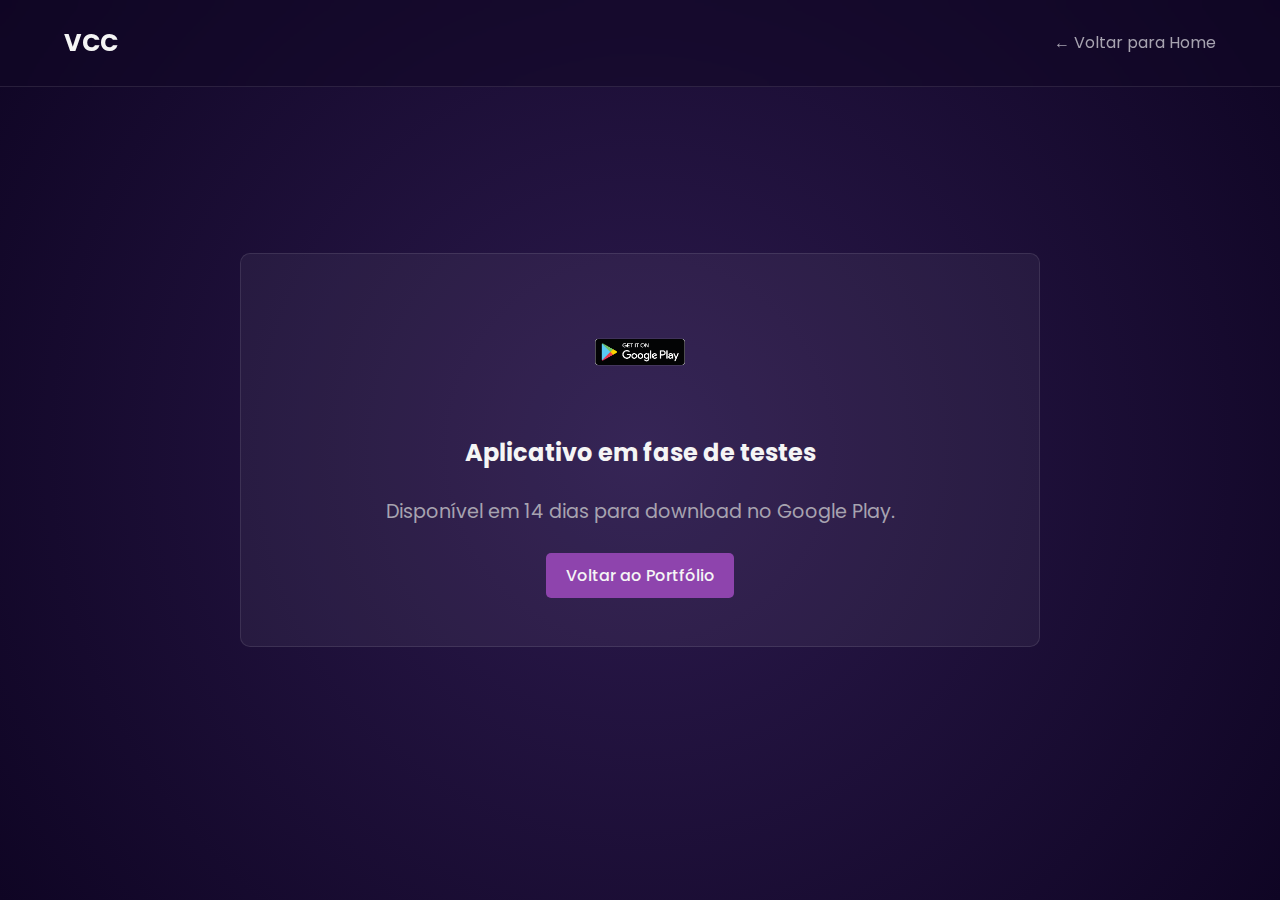
<file: google-play-placeholder.html>
<!DOCTYPE html>
<html lang="pt-br">
  <head>
    <meta charset="UTF-8" />
    <meta name="viewport" content="width=device-width, initial-scale=1.0" />
    <title>Em Breve na Google Play</title>
    <link rel="stylesheet" href="style.css" />
  </head>
  <body>
    <header class="header">
      <nav class="nav">
        <a href="index.html" class="nav-logo">VCC</a>
        <ul class="nav-menu">
          <li class="nav-item">
            <a href="index.html" class="nav-link">← Voltar para Home</a>
          </li>
        </ul>
      </nav>
    </header>

    <main
      style="
        display: flex;
        justify-content: center;
        align-items: center;
        height: 100vh;
        padding-top: 0;
      "
    >
      <div class="details-container" style="max-width: 800px">
        <div class="project-card" style="padding: 3rem">
          <img
            src="./Versa%20ServiceApp%20Imagens/google_play.png"
            alt="Google Play"
            style="width: 100px; margin-bottom: 2rem"
          />
          <h2 style="margin-bottom: 1.5rem; color: var(--text-primary)">
            Aplicativo em fase de testes
          </h2>
          <p style="font-size: 1.2rem; color: var(--text-secondary)">
            Disponível em 14 dias para download no Google Play.
          </p>
          <br />
          <a href="index.html" class="project-button">Voltar ao Portfólio</a>
        </div>
      </div>
    </main>
  </body>
</html>
</file>
<file: style.css>
/* Importando uma fonte moderna do Google Fonts */
@import url("https://fonts.googleapis.com/css2?family=Poppins:wght@300;400;600;700&display=swap");

/* --- Variáveis de Cores e Estilos Globais --- */
:root {
  --bg-dark-gradient: radial-gradient(circle, #2c1a4d, #0f0524);
  --accent-purple: #8e44ad;
  --accent-magenta: #c039a3;
  --text-primary: #f5f5f5;
  --text-secondary: #a7a3b0;
  --card-bg: rgba(255, 255, 255, 0.05);
  --button-bg: #8e44ad;
}

* {
  margin: 0;
  padding: 0;
  box-sizing: border-box;
}

html {
  scroll-behavior: smooth;
}

body {
  font-family: "Poppins", sans-serif;
  background: var(--bg-dark-gradient);
  color: var(--text-primary);
  line-height: 1.6;
}

/* --- Cabeçalho e Navegação --- */
.header {
  width: 100%;
  padding: 1.5rem 5%;
  position: fixed;
  top: 0;
  left: 0;
  z-index: 100;
  background-color: rgba(15, 5, 36, 0.5);
  backdrop-filter: blur(10px);
  border-bottom: 1px solid rgba(255, 255, 255, 0.1);
}

.nav {
  display: flex;
  justify-content: space-between;
  align-items: center;
  max-width: 1200px;
  margin: 0 auto;
}

.nav-logo {
  font-size: 1.5rem;
  font-weight: 700;
  color: var(--text-primary);
  text-decoration: none;
}

.nav-menu {
  display: flex;
  list-style: none;
  gap: 2rem;
}

.nav-link {
  color: var(--text-secondary);
  text-decoration: none;
  font-weight: 400;
  transition: color 0.3s ease;
}

.nav-link:hover {
  color: var(--accent-magenta);
}

.hamburger {
  display: none;
  cursor: pointer;
}

.bar {
  display: block;
  width: 25px;
  height: 3px;
  margin: 5px auto;
  background-color: var(--text-primary);
  transition: all 0.3s ease-in-out;
}

/* --- Seção Principal "Sobre Mim" --- */
main {
  padding-top: 100px;
}

.about-me {
  display: flex;
  justify-content: center;
  align-items: center;
  gap: 3rem;
  padding: 4rem 5%;
  max-width: 1200px;
  margin: 0 auto;
}

.about-me-text {
  flex: 1;
  max-width: 600px;
}

.about-me-text h1 {
  font-size: 3rem;
  font-weight: 700;
  white-space: nowrap;
}

.about-me-text h2 {
  font-size: 1.5rem;
  font-weight: 300;
  color: var(--accent-magenta);
  margin-bottom: 1rem;
}

.about-me-text p {
  font-size: 1.1rem;
  color: var(--text-secondary);
}

.about-me-photo {
  flex-shrink: 0;
}

.about-me-photo img {
  width: 300px;
  height: 300px;
  object-fit: cover;
  border-radius: 50%;
  border: 5px solid var(--accent-purple);
  box-shadow: 0 0 25px var(--accent-purple);
}

/* --- Barra de Habilidades (Skills) --- */
.skills {
  display: flex;
  justify-content: center;
  align-items: center;
  flex-wrap: wrap;
  gap: 2rem;
  background-color: var(--card-bg);
  padding: 2rem 5%;
  max-width: 1200px;
  margin: 2rem auto;
  border-radius: 10px;
}

.skill-item i {
  font-size: 4rem;
  color: var(--text-secondary);
  transition: transform 0.3s ease, color 0.3s ease;
}

.skill-item i:hover {
  transform: scale(1.1);
  color: var(--text-primary);
}

/* --- Seção de Projetos --- */
.projects {
  padding: 4rem 5%;
  max-width: 1200px;
  margin: 0 auto;
  text-align: center;
}

.projects h2 {
  font-size: 2.5rem;
  margin-bottom: 2rem;
}

.project-grid {
  display: grid;
  grid-template-columns: repeat(auto-fit, minmax(300px, 1fr));
  gap: 2rem;
}

.project-card {
  background: var(--card-bg);
  padding: 1.5rem;
  border-radius: 10px;
  border: 1px solid rgba(255, 255, 255, 0.1);
  transition: transform 0.3s ease;
  display: flex;
  flex-direction: column;
  align-items: center;
  text-align: center;
}

.project-card:hover {
  transform: translateY(-10px);
}

.project-image {
  width: 100%;
  max-height: 180px;
  object-fit: cover;
  border-radius: 8px;
  margin-bottom: 1rem;
}

.project-card h3 {
  font-size: 1.5rem;
  margin-bottom: 0.5rem;
}

.project-tech {
  display: flex;
  gap: 1rem;
  margin-bottom: 1.5rem;
  font-size: 2rem;
  justify-content: center;
  align-items: center; /* Centraliza verticalmente */
}

/* Regra nova para as imagens (logos customizados) dentro dos ícones */
.project-tech img {
  height: 2rem; /* Mesma altura aproximada dos ícones de fonte */
  width: auto;
  filter: grayscale(100%); /* Opcional: deixa cinza igual os outros */
  opacity: 0.7;
  transition: transform 0.3s ease, filter 0.3s ease, opacity 0.3s ease;
}

.project-tech img:hover {
  transform: scale(1.1);
  filter: none; /* Volta a cor original no hover */
  opacity: 1;
}

.project-links {
  display: flex;
  gap: 1rem;
  margin-top: auto;
  justify-content: center;
  flex-wrap: wrap; /* Permite quebrar linha se o texto for grande */
}

.project-button {
  display: inline-block;
  padding: 0.6rem 1.2rem;
  background-color: var(--button-bg);
  color: var(--text-primary);
  text-decoration: none;
  border: none;
  border-radius: 5px;
  font-weight: 500;
  transition: background-color 0.3s ease;
  cursor: pointer;
  font-family: inherit;
  font-size: 1rem;
}

.project-button:hover {
  background-color: var(--accent-magenta);
}

/* --- Rodapé --- */
footer {
  text-align: center;
  padding: 2rem;
  margin-top: 2rem;
  color: var(--text-secondary);
  font-size: 0.9rem;
  border-top: 1px solid rgba(255, 255, 255, 0.1);
}

/* --- ESTILOS DA PÁGINA DE DETALHES (Carrossel) --- */

.details-page {
  padding-top: 100px;
  min-height: 90vh;
}

/* CONTAINER GERAL EXPANDIDO */
.details-container {
  max-width: 1600px;
  width: 95%;
  margin: 0 auto;
  padding: 2rem 0;
  text-align: center;
}

/* REGRAS PARA CENTRALIZAR O TEXTO APENAS */
.details-container h1,
.details-container .tech-stack-display,
.project-full-description {
  max-width: 900px;
  margin-left: auto;
  margin-right: auto;
  padding-left: 1rem;
  padding-right: 1rem;
}

.details-container h1 {
  font-size: 2.5rem;
  margin-bottom: 1rem;
  color: var(--text-primary);
}

.tech-stack-display {
  display: flex;
  justify-content: center;
  gap: 1.5rem;
  font-size: 3rem;
  margin-bottom: 2rem;
  align-items: center;
}

.tech-stack-display img {
  height: 3rem;
  width: auto;
}

/* Descrição Completa */
.project-full-description {
  text-align: left;
  background: var(--card-bg);
  padding: 2rem;
  border-radius: 10px;
  border: 1px solid rgba(255, 255, 255, 0.1);
  margin-bottom: 3rem;
}

.project-full-description h3 {
  color: var(--accent-magenta);
  margin-bottom: 1rem;
  font-size: 1.8rem;
}

.project-full-description p {
  margin-bottom: 1rem;
  color: var(--text-secondary);
  font-size: 1.05rem;
}

.project-full-description ul {
  list-style-position: inside;
  margin-bottom: 1rem;
  color: var(--text-secondary);
}

/* --- CONTAINER DO CARROSSEL (LARGURA TOTAL) --- */
.carousel-container {
  position: relative;
  width: 100%;
  max-width: 100%;
  margin: 0 auto 2rem auto;
  border-radius: 15px;
  overflow: hidden;
  background-color: rgba(0, 0, 0, 0.2);
  border: 1px solid rgba(255, 255, 255, 0.1);
  box-shadow: 0 0 30px rgba(142, 68, 173, 0.2);
}

/* Slides */
.carousel-slide {
  display: none;
  width: 100%;
  padding: 0;
}

/* Slide Ativo */
.carousel-slide.active {
  display: block;
  animation: fadeEffect 0.5s;
}

/* Animação de Fade */
@keyframes fadeEffect {
  from {
    opacity: 0.4;
  }
  to {
    opacity: 1;
  }
}

/* MÍDIA DO CARROSSEL (IMG E VIDEO) */
.carousel-slide img,
.carousel-slide video {
  width: auto; /* Deixa a largura se ajustar sozinha */
  max-width: 100%;
  height: auto;
  max-height: 550px; /* Fixei em 550px para ficar tamanho de celular */
  display: block;
  margin: 0 auto;
  object-fit: contain;
}

/* Botões Anterior e Próximo */
.prev-slide,
.next-slide {
  cursor: pointer;
  position: absolute;
  top: 50%;
  transform: translateY(-50%);
  width: auto;
  padding: 20px;
  color: white;
  font-weight: bold;
  font-size: 30px;
  transition: 0.3s ease;
  user-select: none;
  background-color: rgba(0, 0, 0, 0.5);
  z-index: 2;
  border-radius: 5px;
}

.next-slide {
  right: 10px;
}

.prev-slide {
  left: 10px;
}

.prev-slide:hover,
.next-slide:hover {
  background-color: var(--accent-purple);
}

/* --- Media Queries --- */
@media (max-width: 768px) {
  .hamburger {
    display: block;
  }

  .hamburger.active .bar:nth-child(2) {
    opacity: 0;
  }
  .hamburger.active .bar:nth-child(1) {
    transform: translateY(8px) rotate(45deg);
  }
  .hamburger.active .bar:nth-child(3) {
    transform: translateY(-8px) rotate(-45deg);
  }

  .nav-menu {
    position: fixed;
    left: -100%;
    top: 80px;
    flex-direction: column;
    background-color: #0f0524;
    width: 100%;
    text-align: center;
    transition: 0.3s;
    gap: 0;
  }

  .nav-menu.active {
    left: 0;
  }

  .nav-item {
    padding: 1.5rem 0;
  }

  .about-me {
    flex-direction: column;
    text-align: center;
  }

  .about-me-text h1 {
    font-size: 2.5rem;
    white-space: normal;
  }

  .about-me-photo img {
    width: 250px;
    height: 250px;
  }

  .skills {
    gap: 1rem;
  }
  .skill-item i {
    font-size: 3rem;
  }
}
</file>
